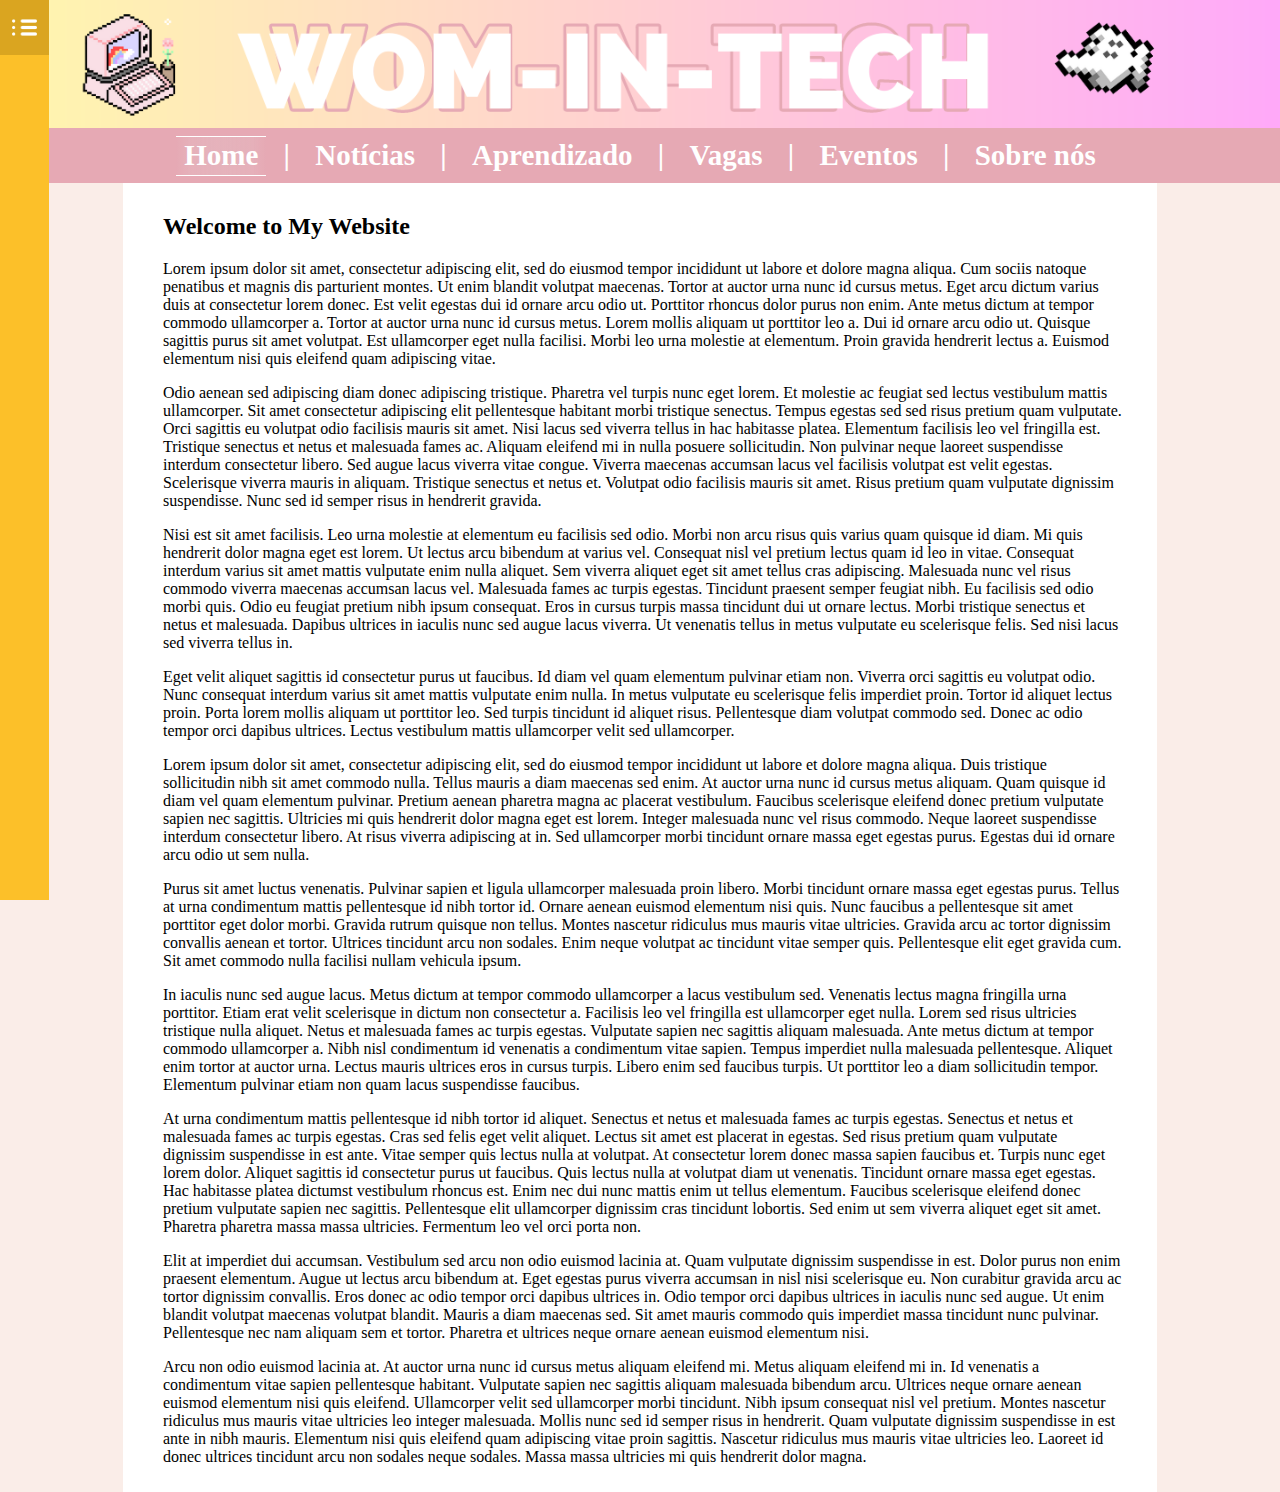
<file: html/index.html>
<!DOCTYPE html>
<html lang="pt-br">
  <head>
    <meta charset="UTF-8">
    <meta name="viewport" content="width=device-width, initial-scale=1.0">
    <meta http-equiv="X-UA-Compatible" content="ie=edge">
    <title>Wom-In-Tech</title>
    <link rel="stylesheet" href="../css/style.css">
    <link rel="icon" href="../images/icon.png" type="image/x-icon">
  </head>
  
  <body>
    <div id="header" class="center">
        <a href="../html/index.html"><img src="../images/banner.png" alt="Banner"></a>
    </div>

    <aside>
      <div id="side-menu">
        <div id="user-bar">
          <img src="../images/user-image.jpg" alt="user-image">
          <h5>Usuário</h5>
        </div>

        <ul>
          <li><h5>Comunidades</h5></li>
          <li><h5>Bate-papo</h5></li>
          <li><h5>Notificações</h5></li>
          <li><h5>Configurações</h5></li>
        </ul>
      </div>

      <div id="side-menu-icon">
        <img src="../images/side-menu-icon.png" onclick="openMenu()">
      </div>
    </aside>
    <script src="../script/index.js" ></script>

    <nav id="horizontal-menu" class="center">
        <span class="selected"><a href="../html/index.html" >Home</a>  |</span>
        <a href="../html/noticias.html">Notícias</a>  |
        <a href="../html/aprendizado.html">Aprendizado</a>  |
        <a href="../html/vagas.html">Vagas</a>  |
        <a href="../html/eventos.html">Eventos</a> |
        <a href="../html/sobre-nos.html">Sobre nós</a> 
    </nav>

    <main>
        <div class="content center">
          <h2>Welcome to My Website</h2> 
          <p>Lorem ipsum dolor sit amet, consectetur adipiscing elit, sed do eiusmod tempor incididunt ut labore et dolore magna aliqua. Cum sociis natoque penatibus et magnis dis parturient montes. Ut enim blandit volutpat maecenas. Tortor at auctor urna nunc id cursus metus. Eget arcu dictum varius duis at consectetur lorem donec. Est velit egestas dui id ornare arcu odio ut. Porttitor rhoncus dolor purus non enim. Ante metus dictum at tempor commodo ullamcorper a. Tortor at auctor urna nunc id cursus metus. Lorem mollis aliquam ut porttitor leo a. Dui id ornare arcu odio ut. Quisque sagittis purus sit amet volutpat. Est ullamcorper eget nulla facilisi. Morbi leo urna molestie at elementum. Proin gravida hendrerit lectus a. Euismod elementum nisi quis eleifend quam adipiscing vitae.</p>
          <p>Odio aenean sed adipiscing diam donec adipiscing tristique. Pharetra vel turpis nunc eget lorem. Et molestie ac feugiat sed lectus vestibulum mattis ullamcorper. Sit amet consectetur adipiscing elit pellentesque habitant morbi tristique senectus. Tempus egestas sed sed risus pretium quam vulputate. Orci sagittis eu volutpat odio facilisis mauris sit amet. Nisi lacus sed viverra tellus in hac habitasse platea. Elementum facilisis leo vel fringilla est. Tristique senectus et netus et malesuada fames ac. Aliquam eleifend mi in nulla posuere sollicitudin. Non pulvinar neque laoreet suspendisse interdum consectetur libero. Sed augue lacus viverra vitae congue. Viverra maecenas accumsan lacus vel facilisis volutpat est velit egestas. Scelerisque viverra mauris in aliquam. Tristique senectus et netus et. Volutpat odio facilisis mauris sit amet. Risus pretium quam vulputate dignissim suspendisse. Nunc sed id semper risus in hendrerit gravida.</p>
          <p>Nisi est sit amet facilisis. Leo urna molestie at elementum eu facilisis sed odio. Morbi non arcu risus quis varius quam quisque id diam. Mi quis hendrerit dolor magna eget est lorem. Ut lectus arcu bibendum at varius vel. Consequat nisl vel pretium lectus quam id leo in vitae. Consequat interdum varius sit amet mattis vulputate enim nulla aliquet. Sem viverra aliquet eget sit amet tellus cras adipiscing. Malesuada nunc vel risus commodo viverra maecenas accumsan lacus vel. Malesuada fames ac turpis egestas. Tincidunt praesent semper feugiat nibh. Eu facilisis sed odio morbi quis. Odio eu feugiat pretium nibh ipsum consequat. Eros in cursus turpis massa tincidunt dui ut ornare lectus. Morbi tristique senectus et netus et malesuada. Dapibus ultrices in iaculis nunc sed augue lacus viverra. Ut venenatis tellus in metus vulputate eu scelerisque felis. Sed nisi lacus sed viverra tellus in.</p>
          <p>Eget velit aliquet sagittis id consectetur purus ut faucibus. Id diam vel quam elementum pulvinar etiam non. Viverra orci sagittis eu volutpat odio. Nunc consequat interdum varius sit amet mattis vulputate enim nulla. In metus vulputate eu scelerisque felis imperdiet proin. Tortor id aliquet lectus proin. Porta lorem mollis aliquam ut porttitor leo. Sed turpis tincidunt id aliquet risus. Pellentesque diam volutpat commodo sed. Donec ac odio tempor orci dapibus ultrices. Lectus vestibulum mattis ullamcorper velit sed ullamcorper.</p>
          <p>Lorem ipsum dolor sit amet, consectetur adipiscing elit, sed do eiusmod tempor incididunt ut labore et dolore magna aliqua. Duis tristique sollicitudin nibh sit amet commodo nulla. Tellus mauris a diam maecenas sed enim. At auctor urna nunc id cursus metus aliquam. Quam quisque id diam vel quam elementum pulvinar. Pretium aenean pharetra magna ac placerat vestibulum. Faucibus scelerisque eleifend donec pretium vulputate sapien nec sagittis. Ultricies mi quis hendrerit dolor magna eget est lorem. Integer malesuada nunc vel risus commodo. Neque laoreet suspendisse interdum consectetur libero. At risus viverra adipiscing at in. Sed ullamcorper morbi tincidunt ornare massa eget egestas purus. Egestas dui id ornare arcu odio ut sem nulla.</p>
          <p>Purus sit amet luctus venenatis. Pulvinar sapien et ligula ullamcorper malesuada proin libero. Morbi tincidunt ornare massa eget egestas purus. Tellus at urna condimentum mattis pellentesque id nibh tortor id. Ornare aenean euismod elementum nisi quis. Nunc faucibus a pellentesque sit amet porttitor eget dolor morbi. Gravida rutrum quisque non tellus. Montes nascetur ridiculus mus mauris vitae ultricies. Gravida arcu ac tortor dignissim convallis aenean et tortor. Ultrices tincidunt arcu non sodales. Enim neque volutpat ac tincidunt vitae semper quis. Pellentesque elit eget gravida cum. Sit amet commodo nulla facilisi nullam vehicula ipsum.</p>
          <p>In iaculis nunc sed augue lacus. Metus dictum at tempor commodo ullamcorper a lacus vestibulum sed. Venenatis lectus magna fringilla urna porttitor. Etiam erat velit scelerisque in dictum non consectetur a. Facilisis leo vel fringilla est ullamcorper eget nulla. Lorem sed risus ultricies tristique nulla aliquet. Netus et malesuada fames ac turpis egestas. Vulputate sapien nec sagittis aliquam malesuada. Ante metus dictum at tempor commodo ullamcorper a. Nibh nisl condimentum id venenatis a condimentum vitae sapien. Tempus imperdiet nulla malesuada pellentesque. Aliquet enim tortor at auctor urna. Lectus mauris ultrices eros in cursus turpis. Libero enim sed faucibus turpis. Ut porttitor leo a diam sollicitudin tempor. Elementum pulvinar etiam non quam lacus suspendisse faucibus.</p>
          <p>At urna condimentum mattis pellentesque id nibh tortor id aliquet. Senectus et netus et malesuada fames ac turpis egestas. Senectus et netus et malesuada fames ac turpis egestas. Cras sed felis eget velit aliquet. Lectus sit amet est placerat in egestas. Sed risus pretium quam vulputate dignissim suspendisse in est ante. Vitae semper quis lectus nulla at volutpat. At consectetur lorem donec massa sapien faucibus et. Turpis nunc eget lorem dolor. Aliquet sagittis id consectetur purus ut faucibus. Quis lectus nulla at volutpat diam ut venenatis. Tincidunt ornare massa eget egestas. Hac habitasse platea dictumst vestibulum rhoncus est. Enim nec dui nunc mattis enim ut tellus elementum. Faucibus scelerisque eleifend donec pretium vulputate sapien nec sagittis. Pellentesque elit ullamcorper dignissim cras tincidunt lobortis. Sed enim ut sem viverra aliquet eget sit amet. Pharetra pharetra massa massa ultricies. Fermentum leo vel orci porta non.</p>
          <p>Elit at imperdiet dui accumsan. Vestibulum sed arcu non odio euismod lacinia at. Quam vulputate dignissim suspendisse in est. Dolor purus non enim praesent elementum. Augue ut lectus arcu bibendum at. Eget egestas purus viverra accumsan in nisl nisi scelerisque eu. Non curabitur gravida arcu ac tortor dignissim convallis. Eros donec ac odio tempor orci dapibus ultrices in. Odio tempor orci dapibus ultrices in iaculis nunc sed augue. Ut enim blandit volutpat maecenas volutpat blandit. Mauris a diam maecenas sed. Sit amet mauris commodo quis imperdiet massa tincidunt nunc pulvinar. Pellentesque nec nam aliquam sem et tortor. Pharetra et ultrices neque ornare aenean euismod elementum nisi.</p>
          <p>Arcu non odio euismod lacinia at. At auctor urna nunc id cursus metus aliquam eleifend mi. Metus aliquam eleifend mi in. Id venenatis a condimentum vitae sapien pellentesque habitant. Vulputate sapien nec sagittis aliquam malesuada bibendum arcu. Ultrices neque ornare aenean euismod elementum nisi quis eleifend. Ullamcorper velit sed ullamcorper morbi tincidunt. Nibh ipsum consequat nisl vel pretium. Montes nascetur ridiculus mus mauris vitae ultricies leo integer malesuada. Mollis nunc sed id semper risus in hendrerit. Quam vulputate dignissim suspendisse in est ante in nibh mauris. Elementum nisi quis eleifend quam adipiscing vitae proin sagittis. Nascetur ridiculus mus mauris vitae ultricies leo. Laoreet id donec ultrices tincidunt arcu non sodales neque sodales. Massa massa ultricies mi quis hendrerit dolor magna.</p>
        </div>
    </main>

  </body>
</html>
</file>
<file: css/style.css>
/*  -----------------------  TYPES  -----------------------  */

body {
    background-color: #FAEDE8;
    margin: 0px;
    padding: 0px;
    border: 0px;
    max-width: 100vw;
    overflow-x: hidden;
}

/*  -----------------------  IDS  -----------------------  */

#header, #header img, head {
    width: 100vw;
    min-width: 100vw;
    max-width: 100vw;
    height: auto;
    border: 0px;
    padding: 0px;
    margin: 0px;
    position: relative;
    
}

/* ------ Horizontal Menu ------ */
#horizontal-menu {
    width: 100vw;
    height: auto;
    background-color: #e6a9b4;
    color: white;
    text-align: center;
    padding: 0px;
    font-weight: bold;
    font-size: 29px;
    margin-top: -4px;
    position: sticky;
    top: 0;
    z-index: 1;
    overflow: auto;
    white-space: nowrap;
}

#horizontal-menu a {
    line-height: 55px;
    color: white;
    padding: 0px 18px;
    padding-bottom: 4px;
    padding-top: 2px;
    justify-content: center;
    text-decoration: none;
}

#horizontal-menu .selected a {
    border-top: 1px solid currentColor;
    border-bottom: 1px solid currentColor;
    padding: 4px 8px;
    margin: 0px 10px;
    padding-top: 2px;
    background: linear-gradient(90deg, 
     rgba(255,255,255,0) 0%,
     rgba(228, 193, 199, 0.3) 15%,
     rgba(228, 193, 199, 0.4) 50%,
     rgba(228, 193, 199,0.3) 85%,
     rgba(251,251,251,0) 100%);
}

/* ------ Side Menu ------ */
aside {
    position: fixed;
    left: 0px;
    display: flex;
    float: left;
    height: 100vh;
    top: 0;
    z-index: 2;
    overflow: hidden;

    padding: 0px;
    margin: 0px;
    border: 0px;
    outline: 0px solid transparent;
}


#side-menu-icon img {
    height: 25px;
    width: 25px;
    padding: 15px 12px;
    background-color:goldenrod;

    cursor: pointer;
}

#side-menu-icon {
    background-color:rgb(252, 192, 41);
    height: 100vh;
}

#side-menu {
    left: 0;
    color: white;
    background-color: gold;
    width: 0px;
}

#side-menu ul li {
    list-style: none;
    width:fit-content;
    overflow: hidden;
    padding-right: 40px;
    font-size: 20px;
}

/* ------ User bar settings ------ */

#user-bar {
    background-color:rgb(202, 158, 44);
    margin: 0px;
    border: 0px;
    display: flex;
}

#user-bar h5 {
    line-height: 55px;
    margin: 0px;
    border: 0px;
    display: flex;
    justify-content: center;
    text-align: center;
    font-size: 20px;
    font-style: bold;
}

#user-bar img {
    display: flex;
    height: 35px;
    width: 35px;
    border-radius: 50%;
    padding-top: 10px;
    padding-bottom: 10px;
    padding-right: 12px;
    padding-left: 20px;
}

/* ------ Footer ------ */
#footer {
    text-align: center;
}

/*  -----------------------  CLASSES  -----------------------  */

.content {
    background-color: white;
    width: 80%;
    padding: 10px 5px;
}

.content p, .content h2 {
    padding-left: 35px;
    padding-right: 30px;
}

.center {
    margin: auto;
}
</file>
